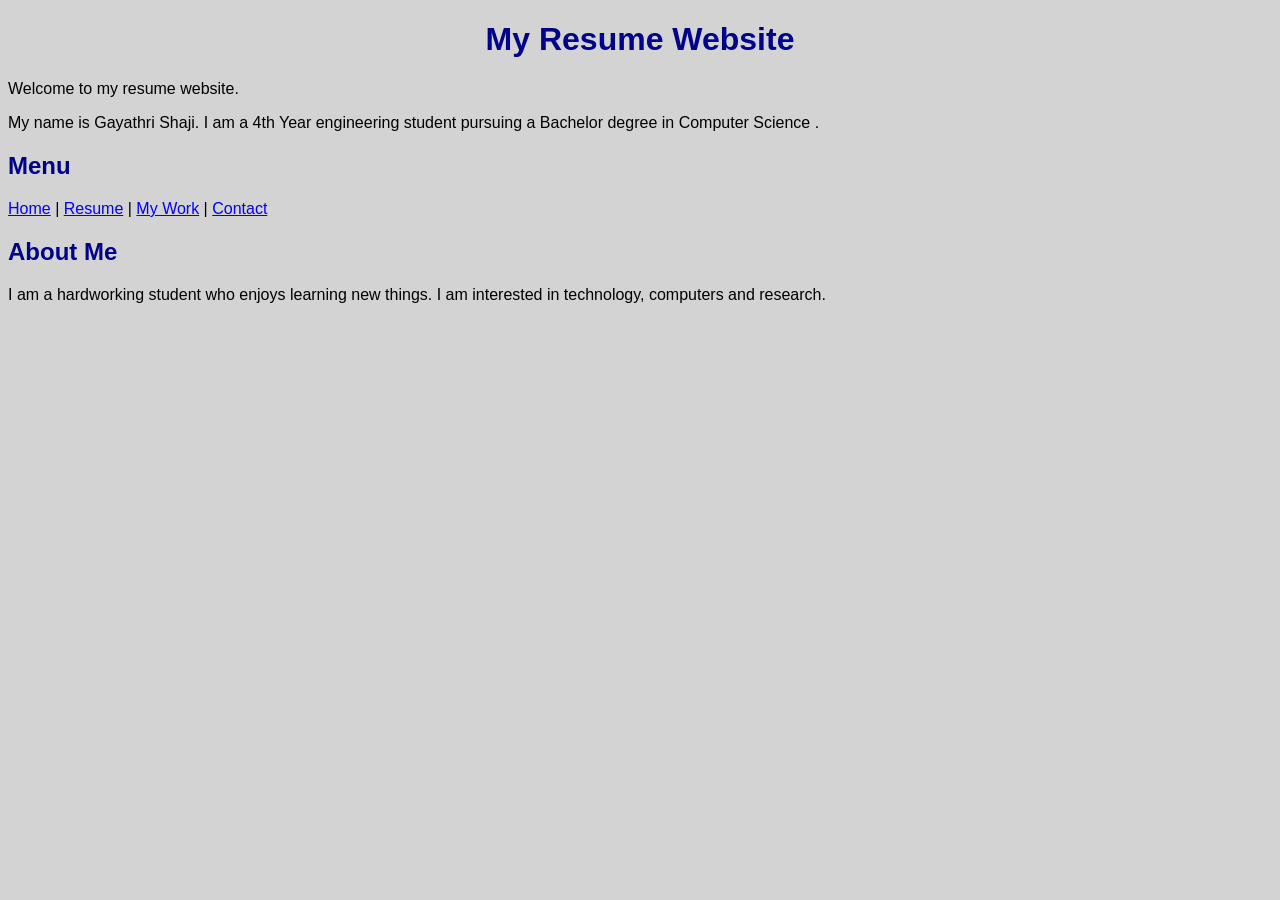
<file: index.html>
<!DOCTYPE html PUBLIC "-//W3C//DTD XHTML 1.0 Strict//EN"
"http://www.w3.org/TR/xhtml1/DTD/xhtml1-strict.dtd">

<html xmlns="http://www.w3.org/1999/xhtml">

<head>
    <title>My Resume</title>
    <link rel="stylesheet" type="text/css" href="style.css" />
</head>

<body>

<h1>My Resume Website</h1>

<p>Welcome to my resume website.</p>

<p>My name is Gayathri Shaji. I am a 4th Year engineering student pursuing a Bachelor degree in Computer Science .</p>

<h2>Menu</h2>

<p>
<a href="index.html">Home</a> |
<a href="resume.htm">Resume</a> |
<a href="MyWork.htm">My Work</a> |
<a href="contact.htm">Contact</a>
</p>

<h2>About Me</h2>

<p>
I am a hardworking student who enjoys learning new things.
I am interested in technology, computers and research.
</p>

</body>

</html>
</file>
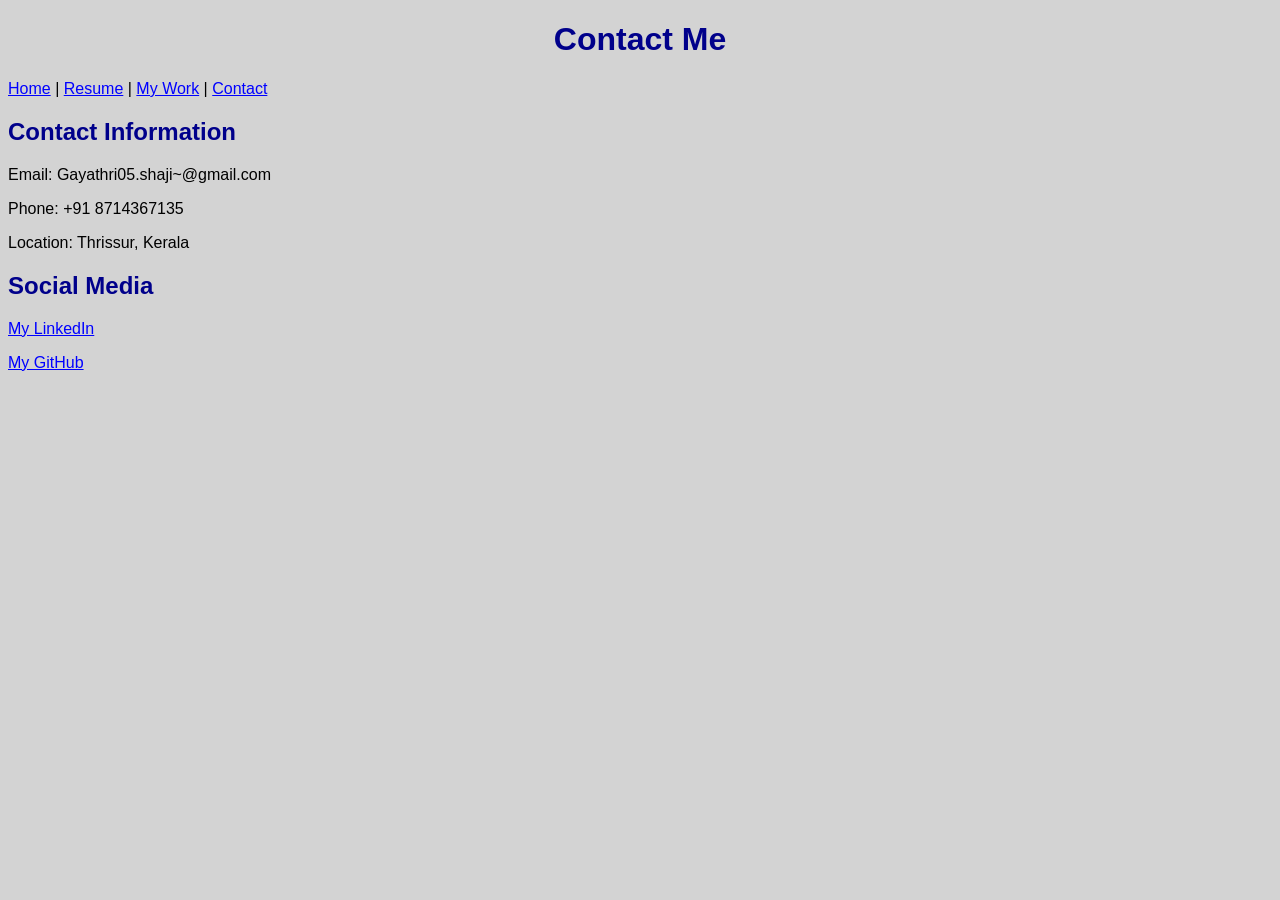
<file: contact.htm>
<!DOCTYPE html PUBLIC "-//W3C//DTD XHTML 1.0 Strict//EN"
"http://www.w3.org/TR/xhtml1/DTD/xhtml1-strict.dtd">

<html xmlns="http://www.w3.org/1999/xhtml" lang="en">

<head>
    <title>Contact Me</title>
    <link rel="stylesheet" type="text/css" href="style.css" />
</head>

<body>

<h1>Contact Me</h1>

<p>
<a href="index.html">Home</a> |
<a href="resume.htm">Resume</a> |
<a href="myWork.htm">My Work</a> |
<a href="contact.htm">Contact</a>
</p>

<h2>Contact Information</h2>

<p>Email: Gayathri05.shaji~@gmail.com</p>

<p>Phone: +91 8714367135</p>

<p>Location: Thrissur, Kerala</p>

<h2>Social Media</h2>

<p>
<a href="https://www.linkedin.com/in/gayathri-shaji/">My LinkedIn</a>
</p>

<p>
<a href="https://github.com/">My GitHub</a>
</p>

</body>

</html>
</file>
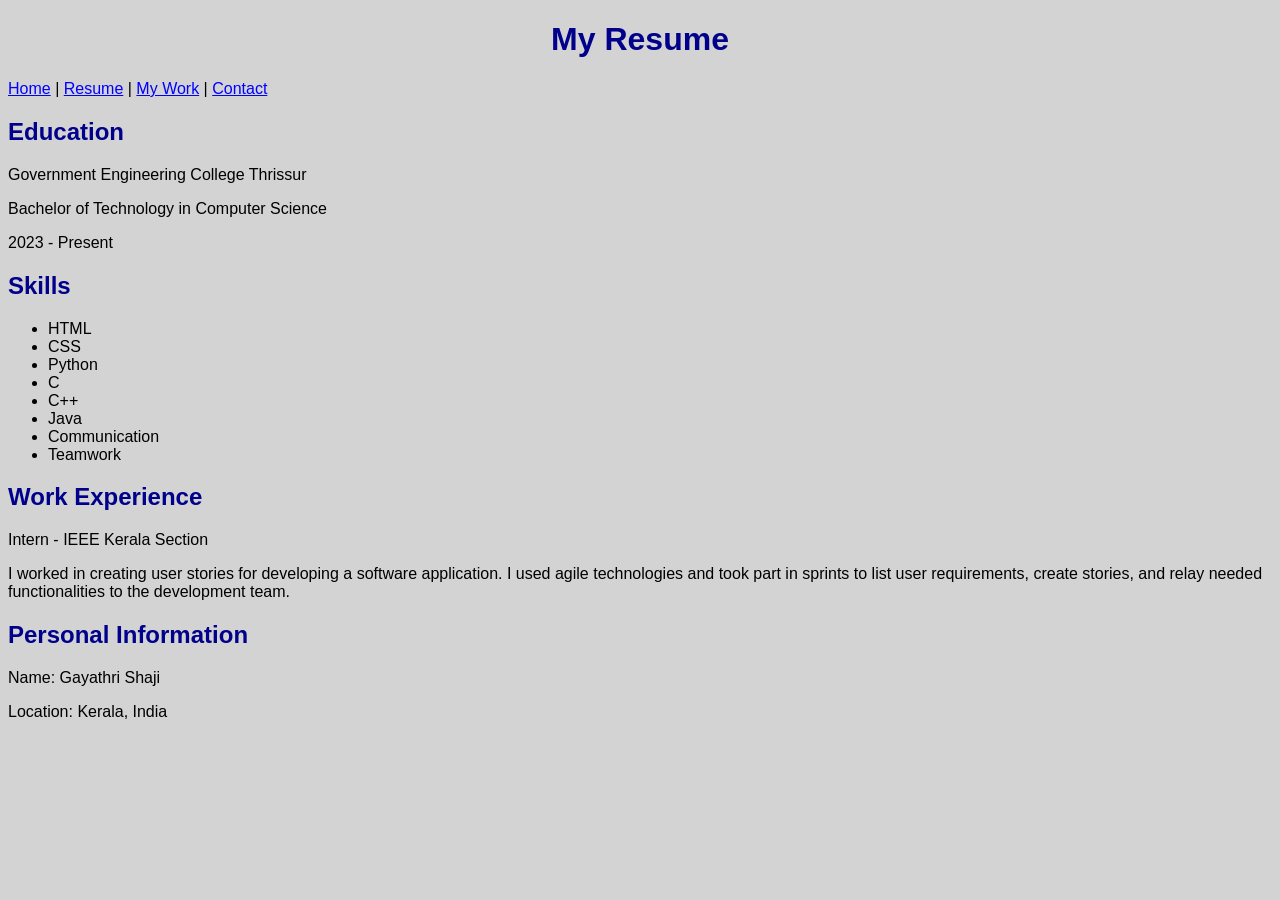
<file: resume.htm>
<!DOCTYPE html PUBLIC "-//W3C//DTD XHTML 1.0 Strict//EN"
"http://www.w3.org/TR/xhtml1/DTD/xhtml1-strict.dtd">

<html xmlns="http://www.w3.org/1999/xhtml" lang="en">

<head>
    <title>My Resume</title>
    <link rel="stylesheet" type="text/css" href="style.css" />
</head>

<body>

<h1>My Resume</h1>

<p>
<a href="index.html">Home</a> |
<a href="resume.htm">Resume</a> |
<a href="myWork.htm">My Work</a> |
<a href="contact.htm">Contact</a>
</p>

<h2>Education</h2>

<p>Government Engineering College Thrissur</p>
<p>Bachelor of Technology in Computer Science</p>
<p>2023 - Present</p>

<h2>Skills</h2>

<ul>
    <li>HTML</li>
    <li>CSS</li>
    <li>Python</li>
    <li>C</li>
    <li>C++</li>
    <li>Java</li>
    <li>Communication</li>
    <li>Teamwork</li>
</ul>

<h2>Work Experience</h2>

<p>Intern - IEEE Kerala Section</p>

<p>
I worked in creating user stories for developing a software application. I used agile technologies and took part in 
sprints to list user requirements, create stories, and relay needed functionalities to the development team.
</p>

<h2>Personal Information</h2>

<p>Name: Gayathri Shaji</p>

<p>Location: Kerala, India</p>

</body>

</html>
</file>
<file: style.css>
body {
    background-color: lightgray;
    font-family: Arial;
    color: black;
}

h1 {
    color: darkblue;
    text-align: center;
}

h2 {
    color: darkblue;
}

p {
    font-size: 16px;
}

a {
    color: blue;
}

a:hover {
    color: red;
}
</file>
